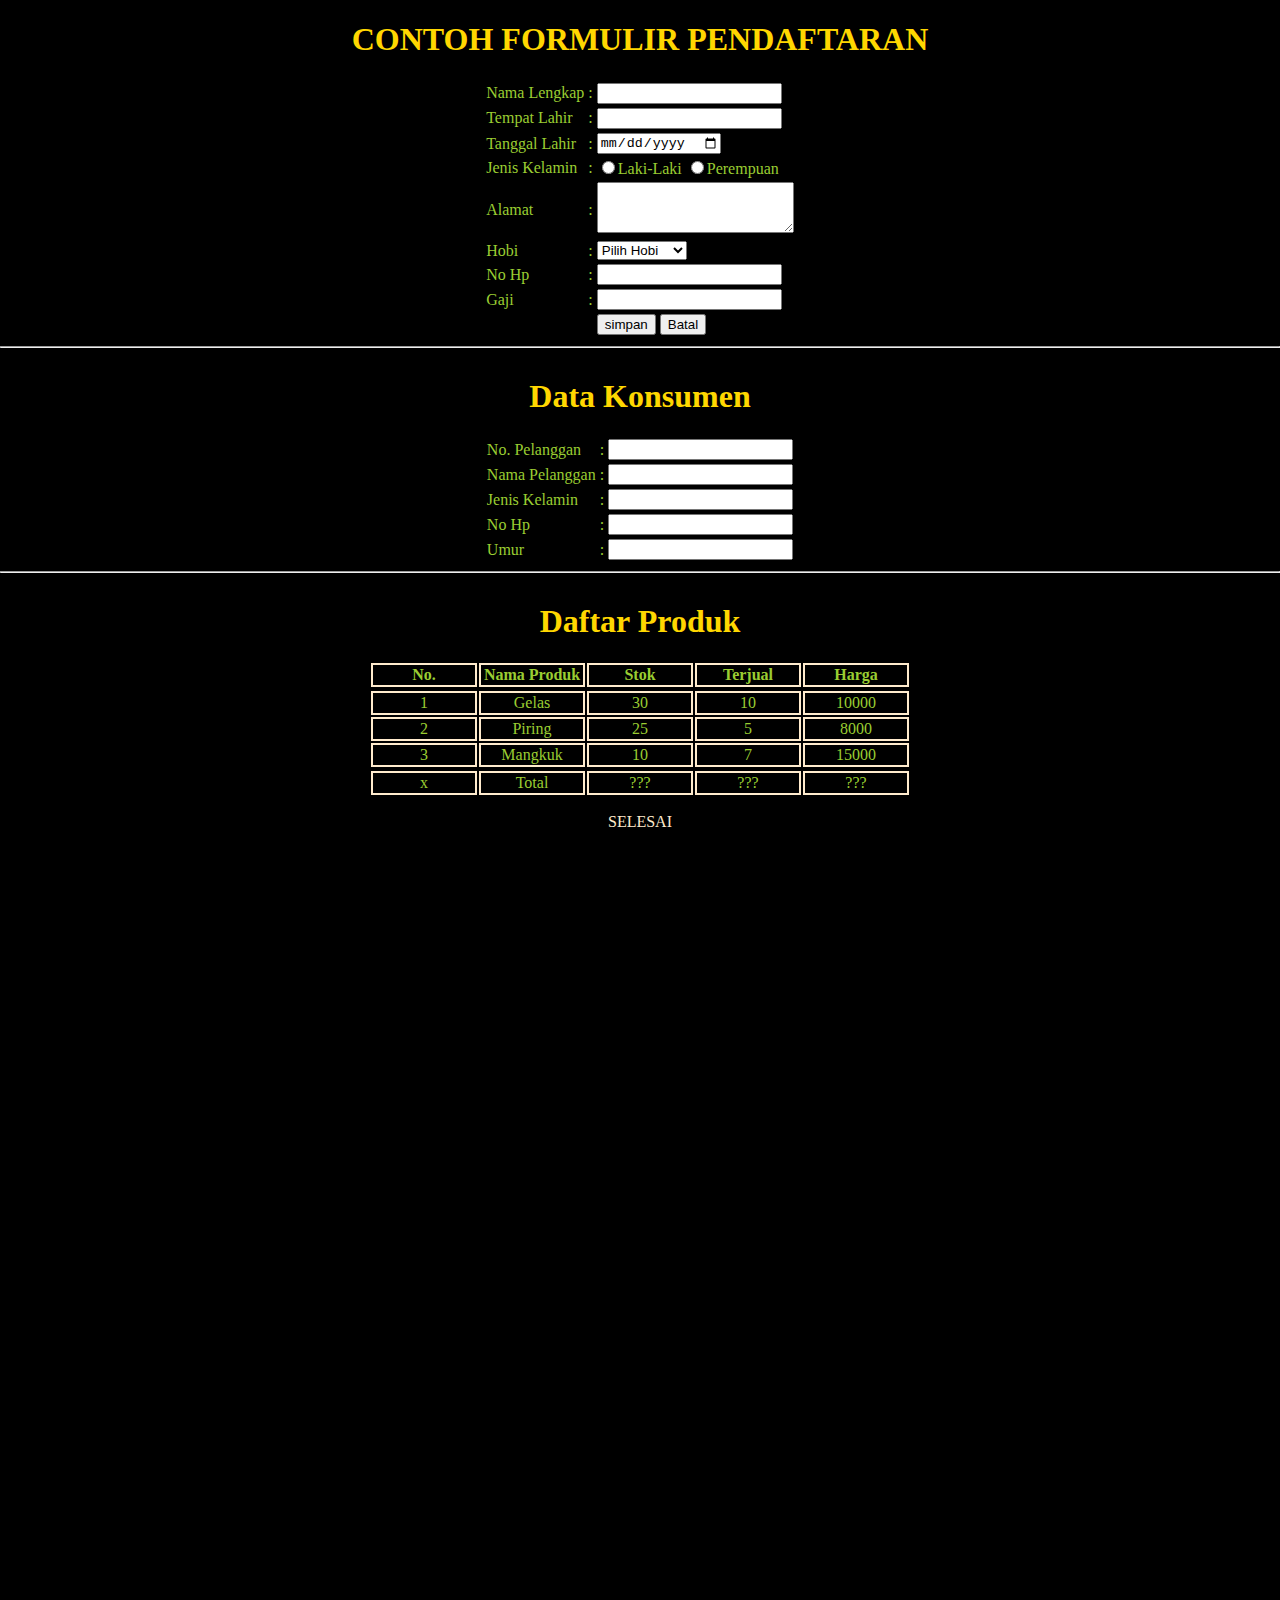
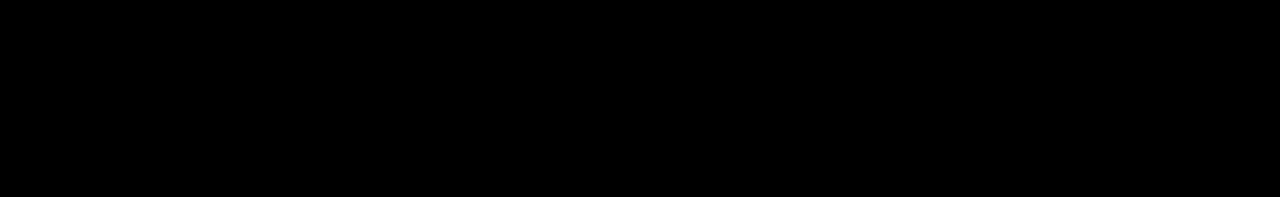
<file: index.html>
<!DOCTYPE html>
<html lang="en">
<head>
    <meta charset="UTF-8">
    <meta http-equiv="X-UA-Compatible" content="IE=edge">
    <meta name="viewport" content="width=device-width, initial-scale=1.0">

    <link rel="stylesheet" type="text/css" href="style.css">
    <title>Contoh Form Pendaftaran</title>
 
</head>
<body>

 <!--komponen div pertama-->   
<div>
<h1>CONTOH FORMULIR PENDAFTARAN</h1>

<table>

<tr>
    <td>Nama Lengkap</td>
    <td>:</td>
    <td><input type="text"></td>
</tr>

<tr>
    <td>Tempat Lahir</td>
    <td>:</td>
    <td><input type="text"></td>
</tr>

<tr>
    <td>Tanggal Lahir</td>
    <td>:</td>
    <td><input type="Date"></td>
</tr>

<tr>
    <td>Jenis Kelamin</td>
    <td>:</td>
    <td><input type="radio"/>Laki-Laki
    <input type="radio"/>Perempuan</td>
</tr>

<tr>
    <td>Alamat</td>
    <td>:</td>
    <td><textarea cols="22" rows="3" ></textarea></td>
</tr>

<tr>
    <td>Hobi</td>
    <td>:</td>
    <td><select>
      <option>Pilih Hobi</option>
      <option>Membaca</option>
     <option>Olahraga</option>
      <option>Travelling</option>
      <option>Hicking</option>
      <option>Driving</option>
      <option>Game</option>
      <option>Bersepeda</option>
      <option>Sleep</option>
      <option>Menyanyi</option>
      <option>Menari</option>
      <option>Main Musik</option>
      <option>Lainnya</option>
      </select></td>
</tr>

<tr>
    <td>No Hp</td>
    <td>:</td>
    <td><input type="number"></td>
</tr>

<tr>
    <td>Gaji</td>
    <td>:</td>
    <td><input type="number"></td>
</tr>

<tr>
    <td>&nbsp;</td>
    <td>&nbsp;</td>
    <td><input type="submit" name="submit" value="simpan"/>
    <input type="reset" name="reset" value="Batal"/></td>
</tr>

</table>

</div>

 <!--Akhir komponen div pertama-->

<div>
    <span><hr></span>
</div>

 <!--AWAL komponen div KEDUA-->

<div>
<h1>Data Konsumen</h1>

<table>

    <tr>
        <td>No. Pelanggan</td>
        <td>:</td>
        <td><input type="text"></td>
    </tr>
    
    <tr>
        <td>Nama Pelanggan</td>
        <td>:</td>
        <td><input type="text"></td>
    </tr>
    
    
    <tr>
        <td>Jenis Kelamin</td>
        <td>:</td>
        <td><input type="text"/></td>
    </tr>
        
    <tr>
        <td>No Hp</td>
        <td>:</td>
        <td><input type="number"></td>
    </tr>
    
    <tr>
        <td>Umur</td>
        <td>:</td>
        <td><input type="number"></td>
    </tr>
    
    </table>

</div>

 <!--AKHIR komponen div KEDUA-->

 <div>
    <span><hr></span>
</div>

 <!--AWAL komponen div KETIGA-->

 <div>
     <h1>Daftar Produk</h1>

     <table>
        <thead>
            <tr>
                <th class="table-content">No.</th>
                <th class="table-content">Nama Produk</th>
                <th class="table-content">Stok</th>
                <th class="table-content">Terjual</th>
                <th class="table-content">Harga</th>
            </tr>
        </thead>

        <tbody>
            <tr>
              <td class="table-content">1</td>
              <td class="table-content">Gelas</td>
              <td class="table-content">30</td>
              <td class="table-content">10</td>
              <td class="table-content">10000</td>
            </tr>
            <tr>
              <td class="table-content">2</td>
              <td class="table-content">Piring</td>
              <td class="table-content">25</td>
              <td class="table-content">5</td>
              <td class="table-content">8000</td>
            </tr>
            <tr>
                <td class="table-content">3</td>
                <td class="table-content">Mangkuk</td>
                <td class="table-content">10</td>
                <td class="table-content">7</td>
                <td class="table-content">15000</td>
            </tr>
        </tbody>

        <tfoot>
            <tr>
              <td class="table-content">x</td>
              <td class="table-content">Total</td>
              <td class="table-content">???</td>
              <td class="table-content">???</td>
              <td class="table-content">???</td>      
            </tr>
        </tfoot>
        </table>
 </div>
<div class="end-content">
    <p>SELESAI</p>
</div>

</body>

</html>
</file>
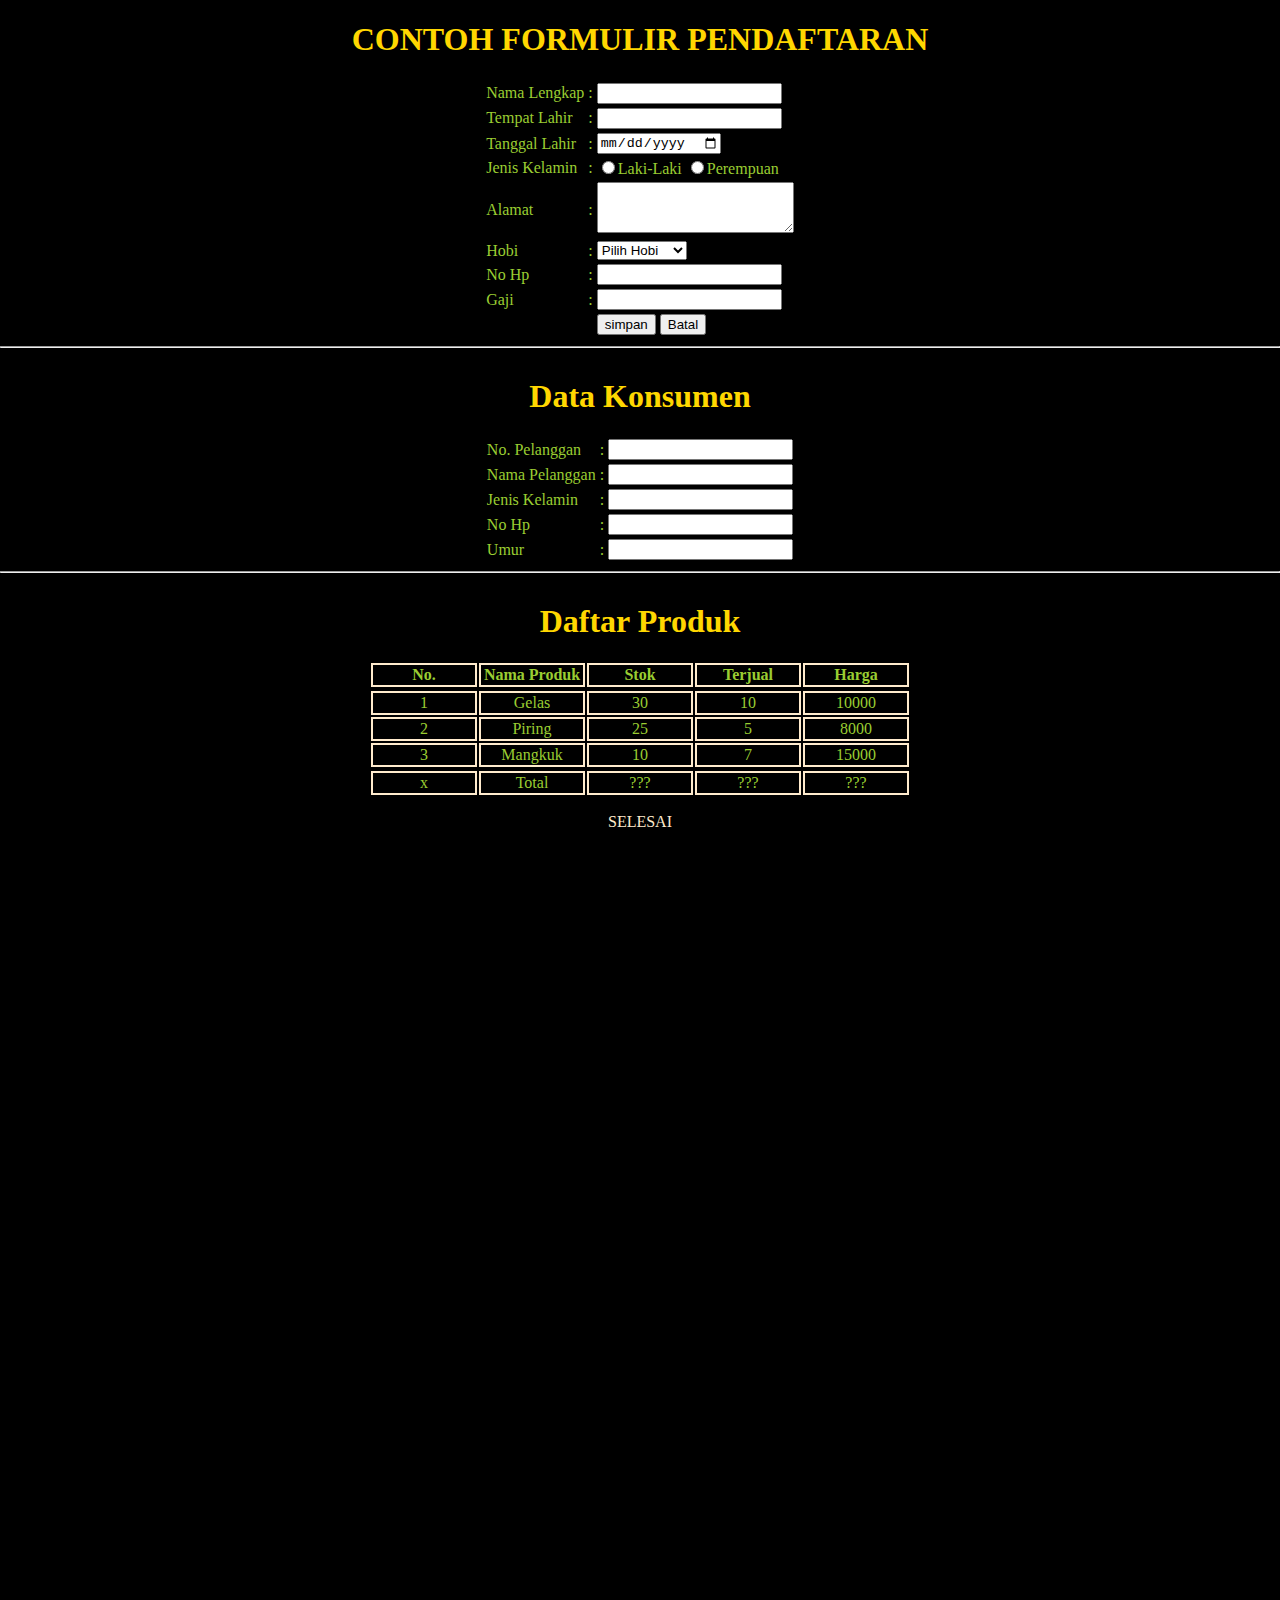
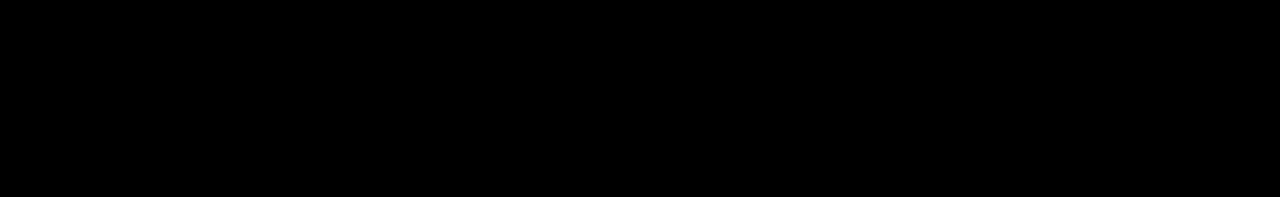
<file: FormPendaftaran.html>
<!DOCTYPE html>
<html lang="en">
<head>
    <meta charset="UTF-8">
    <meta http-equiv="X-UA-Compatible" content="IE=edge">
    <meta name="viewport" content="width=device-width, initial-scale=1.0">

    <link rel="stylesheet" type="text/css" href="FormPendaftaran.css">
    <title>Contoh Form Pendaftaran</title>
 
</head>
<body>

 <!--komponen div pertama-->   
<div>
<h1>CONTOH FORMULIR PENDAFTARAN</h1>

<table>

<tr>
    <td>Nama Lengkap</td>
    <td>:</td>
    <td><input type="text"></td>
</tr>

<tr>
    <td>Tempat Lahir</td>
    <td>:</td>
    <td><input type="text"></td>
</tr>

<tr>
    <td>Tanggal Lahir</td>
    <td>:</td>
    <td><input type="Date"></td>
</tr>

<tr>
    <td>Jenis Kelamin</td>
    <td>:</td>
    <td><input type="radio"/>Laki-Laki
    <input type="radio"/>Perempuan</td>
</tr>

<tr>
    <td>Alamat</td>
    <td>:</td>
    <td><textarea cols="22" rows="3" ></textarea></td>
</tr>

<tr>
    <td>Hobi</td>
    <td>:</td>
    <td><select>
      <option>Pilih Hobi</option>
      <option>Membaca</option>
     <option>Olahraga</option>
      <option>Travelling</option>
      <option>Hicking</option>
      <option>Driving</option>
      <option>Game</option>
      <option>Bersepeda</option>
      <option>Sleep</option>
      <option>Menyanyi</option>
      <option>Menari</option>
      <option>Main Musik</option>
      <option>Lainnya</option>
      </select></td>
</tr>

<tr>
    <td>No Hp</td>
    <td>:</td>
    <td><input type="number"></td>
</tr>

<tr>
    <td>Gaji</td>
    <td>:</td>
    <td><input type="number"></td>
</tr>

<tr>
    <td>&nbsp;</td>
    <td>&nbsp;</td>
    <td><input type="submit" name="submit" value="simpan"/>
    <input type="reset" name="reset" value="Batal"/></td>
</tr>

</table>

</div>

 <!--Akhir komponen div pertama-->

<div>
    <span><hr></span>
</div>

 <!--AWAL komponen div KEDUA-->

<div>
<h1>Data Konsumen</h1>

<table>

    <tr>
        <td>No. Pelanggan</td>
        <td>:</td>
        <td><input type="text"></td>
    </tr>
    
    <tr>
        <td>Nama Pelanggan</td>
        <td>:</td>
        <td><input type="text"></td>
    </tr>
    
    
    <tr>
        <td>Jenis Kelamin</td>
        <td>:</td>
        <td><input type="text"/></td>
    </tr>
        
    <tr>
        <td>No Hp</td>
        <td>:</td>
        <td><input type="number"></td>
    </tr>
    
    <tr>
        <td>Umur</td>
        <td>:</td>
        <td><input type="number"></td>
    </tr>
    
    </table>

</div>

 <!--AKHIR komponen div KEDUA-->

 <div>
    <span><hr></span>
</div>

 <!--AWAL komponen div KETIGA-->

 <div>
     <h1>Daftar Produk</h1>

     <table>
        <thead>
            <tr>
                <th class="ok">No.</th>
                <th class="ok">Nama Produk</th>
                <th class="ok">Stok</th>
                <th class="ok">Terjual</th>
                <th class="ok">Harga</th>
            </tr>
        </thead>

        <tbody>
            <tr>
              <td class="ok">1</td>
              <td class="ok">Gelas</td>
              <td class="ok">30</td>
              <td class="ok">10</td>
              <td class="ok">10000</td>
            </tr>
            <tr>
              <td class="ok">2</td>
              <td class="ok">Piring</td>
              <td class="ok">25</td>
              <td class="ok">5</td>
              <td class="ok">8000</td>
            </tr>
            <tr>
                <td class="ok">3</td>
                <td class="ok">Mangkuk</td>
                <td class="ok">10</td>
                <td class="ok">7</td>
                <td class="ok">15000</td>
            </tr>
        </tbody>

        <tfoot>
            <tr>
              <td class="ok">x</td>
              <td class="ok">Total</td>
              <td class="ok">???</td>
              <td class="ok">???</td>
              <td class="ok">???</td>      
            </tr>
        </tfoot>
        </table>
 </div>
<div class="selesai">
    <p>SELESAI</p>
</div>

</body>

</html>
</file>
<file: style.css>
body    {
    margin: 0;
    padding: 0;
    background-color: black;
    display: flex;
    align-content: space-between;
    flex-direction: column;
}

h1  {
    color: gold;
    text-align: center;
}

span    {
    height: 30px;
    width: 1000px;
    background-color: honeydew;
    border-radius: 3px;
}


table   {
    display: flex;
    flex-direction: column;
    align-items: center;
    border: 0;
    text-align:left;
    color:yellowgreen;
}

.table-content {
    width: 100px;
    border: 2px solid blanchedalmond;
    text-align: center;
}

.end-content    {
    height: 1000px;
    color:blanchedalmond;
    text-align: center;
}
</file>
<file: FormPendaftaran.css>
body    {
    margin: 0;
    padding: 0;
    background-color: black;
    display: flex;
    align-content: space-between;
    flex-direction: column;
}

h1  {
    color: gold;
    text-align: center;
}

span    {
    height: 30px;
    width: 1000px;
    background-color: honeydew;
    border-radius: 3px;
}


table   {
    display: flex;
    flex-direction: column;
    align-items: center;
    border: 0;
    text-align:left;
    color:yellowgreen;
}

.ok {
    width: 100px;
    border: 2px solid blanchedalmond;
    text-align: center;
}

.selesai    {
    height: 1000px;
    color:blanchedalmond;
    text-align: center;
}
</file>
